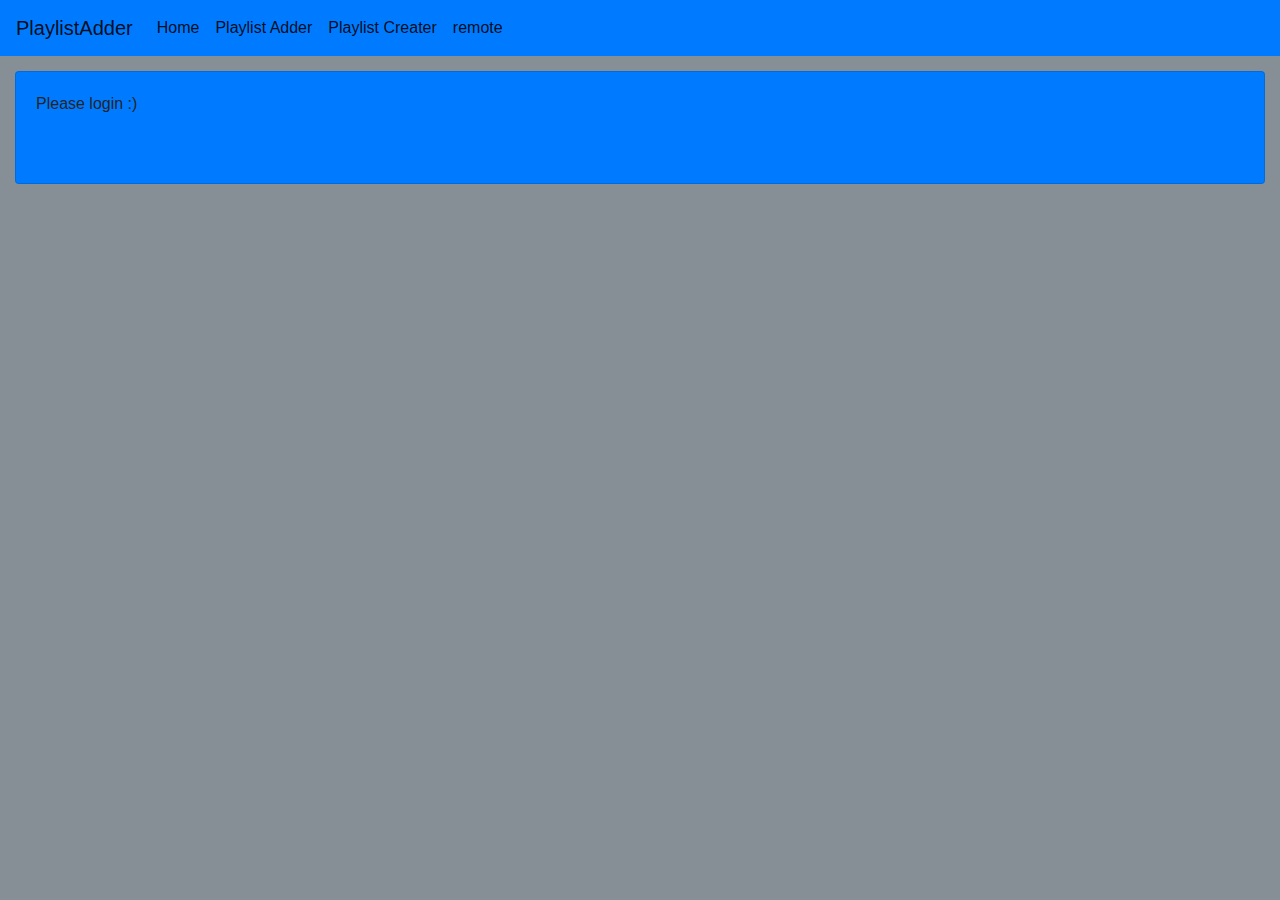
<file: index.html>
<head>
    <script src="https://ajax.googleapis.com/ajax/libs/jquery/3.2.1/jquery.min.js"></script>
    <script>window.jQuery || document.write('<script src="./Libraries/jquery-3.2.1.min.js"><\/script>');</script>
    <script src="https://cdnjs.cloudflare.com/ajax/libs/popper.js/1.12.3/umd/popper.min.js" integrity="sha384-vFJXuSJphROIrBnz7yo7oB41mKfc8JzQZiCq4NCceLEaO4IHwicKwpJf9c9IpFgh" crossorigin="anonymous"></script>
    <script>window.Popper || document.write('<script src="./Libraries/popper.min.js"><\/script>');</script>
    <link rel="stylesheet" href="https://maxcdn.bootstrapcdn.com/bootstrap/4.0.0-beta.2/css/bootstrap.min.css" integrity="sha384-PsH8R72JQ3SOdhVi3uxftmaW6Vc51MKb0q5P2rRUpPvrszuE4W1povHYgTpBfshb" crossorigin="anonymous">
    <script src="https://maxcdn.bootstrapcdn.com/bootstrap/4.0.0-beta.2/js/bootstrap.min.js" integrity="sha384-alpBpkh1PFOepccYVYDB4do5UnbKysX5WZXm3XxPqe5iKTfUKjNkCk9SaVuEZflJ" crossorigin="anonymous"></script>
    <script>window.bootstrap || document.write('<script src="./Libraries/Bootstrap/bootstrap.min.js"><\/script>');</script>
    <script src="spotifyWebApiWrapper.js"></script>
    <script src="script.js"></script>
    <link href="./theme.css" rel="stylesheet" type="text/css"></link>
    <meta charset="utf-8">
    <meta name="viewport" content="width=device-width, initial-scale=1, shrink-to-fit=no">
</head>
<body>
    <div id="bootstrapCssCheck" class="d-none"></div><script>!$('#bootstrapCssCheck').is(':visible') || $('<link href="./Libraries/Bootstrap/bootstrap.min.css" rel="stylesheet" type="text/css"><\/link>').appendTo('head');</script>
    <nav class="navbar navbar-expand-md fixed-top navbar-light bg-primary">
        <a class="navbar-brand" href="#">PlaylistAdder</a>
        <button id="hamburgerButton" class="navbar-toggler ml-auto" type="button" data-toggle="collapse" data-target="#navbarContent" aria-controls="navbarContent" aria-expanded="false" aria-label="Toggle navigation">
            <span class="navbar-toggler-icon"></span>
        </button>
        <div class="collapse navbar-collapse" id="navbarContent">
            <ul class="navbar-nav mr-auto mt-2 mt-md-0">
                <li id="home" class="nav-item active">
                    <a class="nav-link" href="#home">Home<span class="sr-only">(current)</span></a>
                </li>
                <li id="playlistAdder" class="nav-item active">
                    <a class="nav-link" href="#playlistAdder">Playlist Adder</a>
                </li>
                <li id="playlistCreater" class="nav-item active">
                    <a class="nav-link" href="#playlistCreater">Playlist Creater</a>
                </li>
                <li id="remote" class="nav-item active">
                    <a class="nav-link" href="#remote">remote</a>
                </li>
            </ul>
        </div>
    </nav>
    <main role="main" class="container-fluid bg-secondary">
        <div id="not-logged-in" class="view">
            <div class="card bg-primary">
                <div class="card-body">
                    <p class="card-text">Please login :)</p>
                    <button type="button" id="loginButton" class="btn btn-outline-primary btn-sm">Login</button>
                </div>
            </div>
        </div>
        <div id="home" class="view">
            <div class="card bg-primary">
                <div class="card-body">
                    <p class="card-text">Logged in! :)!</p>
                </div>
            </div>
        </div>
        <div id="playlistAdder" class="view">
            <div class="card bg-primary">
                <div class="card-body">
                    
                </div>
            </div>
        </div>
        <div id="playlistCreater" class="view">
            <div id="recentlyLiked" class="card bg-primary">
                <div class="card-body">
                    <button type="button" id="createRecentlyLikedPlaylist" class="playlist-btn btn btn-outline-primary btn-sm">Create Recently Liked Playlist</button>
                </div>
            </div>
        </div>
        <div id="remote" class="view">
            <div id="recentlyLiked" class="card bg-primary">
                <div class="card-body">
                    <div id="mediaController">
                        <button type="button" id="previousPlayback" class="btn btn-default remote-btn">
                            <img src="Graphic Assets/fast backwards.png" class="remote-img"></img>
                        </button>
                        <button type="button" id="playPausePlayback" class="btn btn-default remote-btn">
                            <img src="Graphic Assets/play.png" class="remote-img"></img>
                        </button>
                        <button type="button" id="nextPlayback" class="btn btn-default remote-btn">
                            <img src="Graphic Assets/fast forwards.png" class="remote-img"></img>
                        </button>
                    </div>
                </div>
            </div>
        </div>
    </main>
</body>
</file>
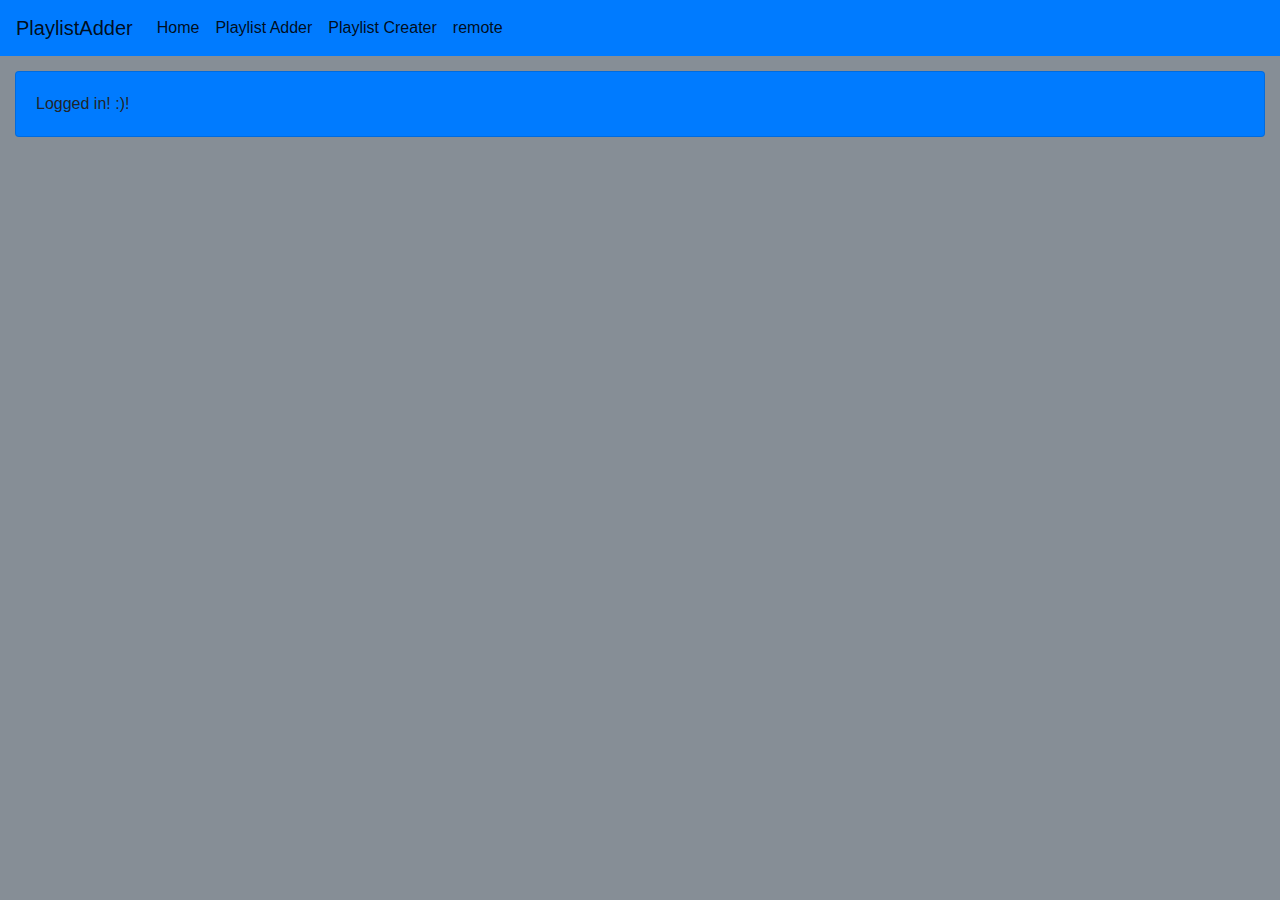
<file: callback/index.html>
<head>
    <script src="https://ajax.googleapis.com/ajax/libs/jquery/3.2.1/jquery.min.js"></script>
    <script>window.jQuery || document.write('<script src="../Libraries/jquery-3.2.1.min.js"><\/script>');</script>
    <script src="https://cdnjs.cloudflare.com/ajax/libs/popper.js/1.12.3/umd/popper.min.js" integrity="sha384-vFJXuSJphROIrBnz7yo7oB41mKfc8JzQZiCq4NCceLEaO4IHwicKwpJf9c9IpFgh" crossorigin="anonymous"></script>
    <script>window.Popper || document.write('<script src="../Libraries/popper.min.js"><\/script>');</script>
    <link rel="stylesheet" href="https://maxcdn.bootstrapcdn.com/bootstrap/4.0.0-beta.2/css/bootstrap.min.css" integrity="sha384-PsH8R72JQ3SOdhVi3uxftmaW6Vc51MKb0q5P2rRUpPvrszuE4W1povHYgTpBfshb" crossorigin="anonymous">
    <script src="https://maxcdn.bootstrapcdn.com/bootstrap/4.0.0-beta.2/js/bootstrap.min.js" integrity="sha384-alpBpkh1PFOepccYVYDB4do5UnbKysX5WZXm3XxPqe5iKTfUKjNkCk9SaVuEZflJ" crossorigin="anonymous"></script>
    <script>window.bootstrap || document.write('<script src="../Libraries/Bootstrap/bootstrap.min.js"><\/script>');</script>
    <script src="./script.js"></script>
    <link href="../theme.css" rel="stylesheet" type="text/css"></link>
    <meta charset="utf-8">
    <meta name="viewport" content="width=device-width, initial-scale=1, shrink-to-fit=no">
</head>
<body>
    <div id="bootstrapCssCheck" class="d-none"></div><script>!$('#bootstrapCssCheck').is(':visible') || $('<link href="../Libraries/Bootstrap/bootstrap.min.css" rel="stylesheet" type="text/css"><\/link>').appendTo('head');</script>
    <nav class="navbar navbar-expand-md fixed-top navbar-light bg-primary">
        <a class="navbar-brand" href="#">PlaylistAdder</a>
    </nav>
    <main role="main" class="container-fluid bg-secondary">
    </main>
</body>
</file>
<file: theme.css>
main {
  min-height: calc(100% - 56px);
  margin-top: 56px;
  padding: 15px;
}
.view {
  display: none;
}
.bg-primary {
  background-color: #fedcff !important;
}
a.bg-primary:focus,
a.bg-primary:hover {
  background-color: #cbaacc !important;
}
.bg-secondary {
  background-color: #6ed8ff !important;
}
a.bg-secondary:focus,
a.bg-secondary:hover {
  background-color: #2ea6cc !important;
}
.remote-btn {
  background-color: #6ed8ff;
}
.remote-img {
  width: 64px;
  height: 64px;
}
#mediaController {
  margin-left: calc(50% - 139px);
  display: inline-block;
}
</file>
